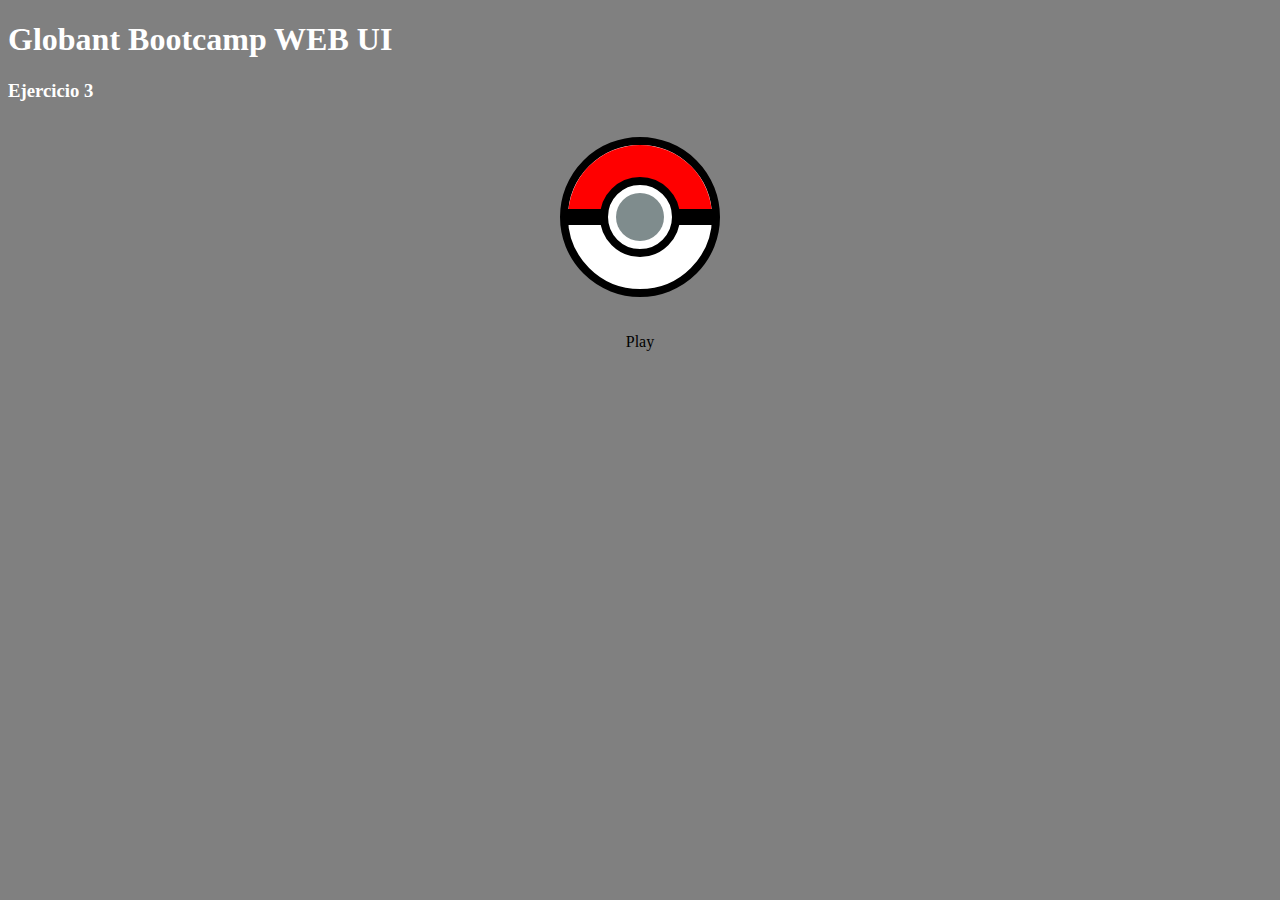
<file: Gómez Aranda, Milagros/Ejercicio 3/index.html>
<!DOCTYPE html>
<html lang="en">
<head>
    <meta charset="UTF-8">
    <title>Ejercicio 3</title>
    <link rel="stylesheet" href="./css/style.css">
    <link href="https://fonts.googleapis.com/css?family=Roboto+Slab" rel="stylesheet">
</head>

<body>
	<header>
		<h1>Globant Bootcamp WEB UI</h1>
		<h3>Ejercicio 3</h3>
	</header>
	<input type ="checkbox" id="animation" class="checkbox">
		<div class="pokeball">
			<div class="detalle"></div>
		</div>
		<label for="animation">
			<div class="btn-action">Play</div>
		</label>
</body>
</html>
</file>
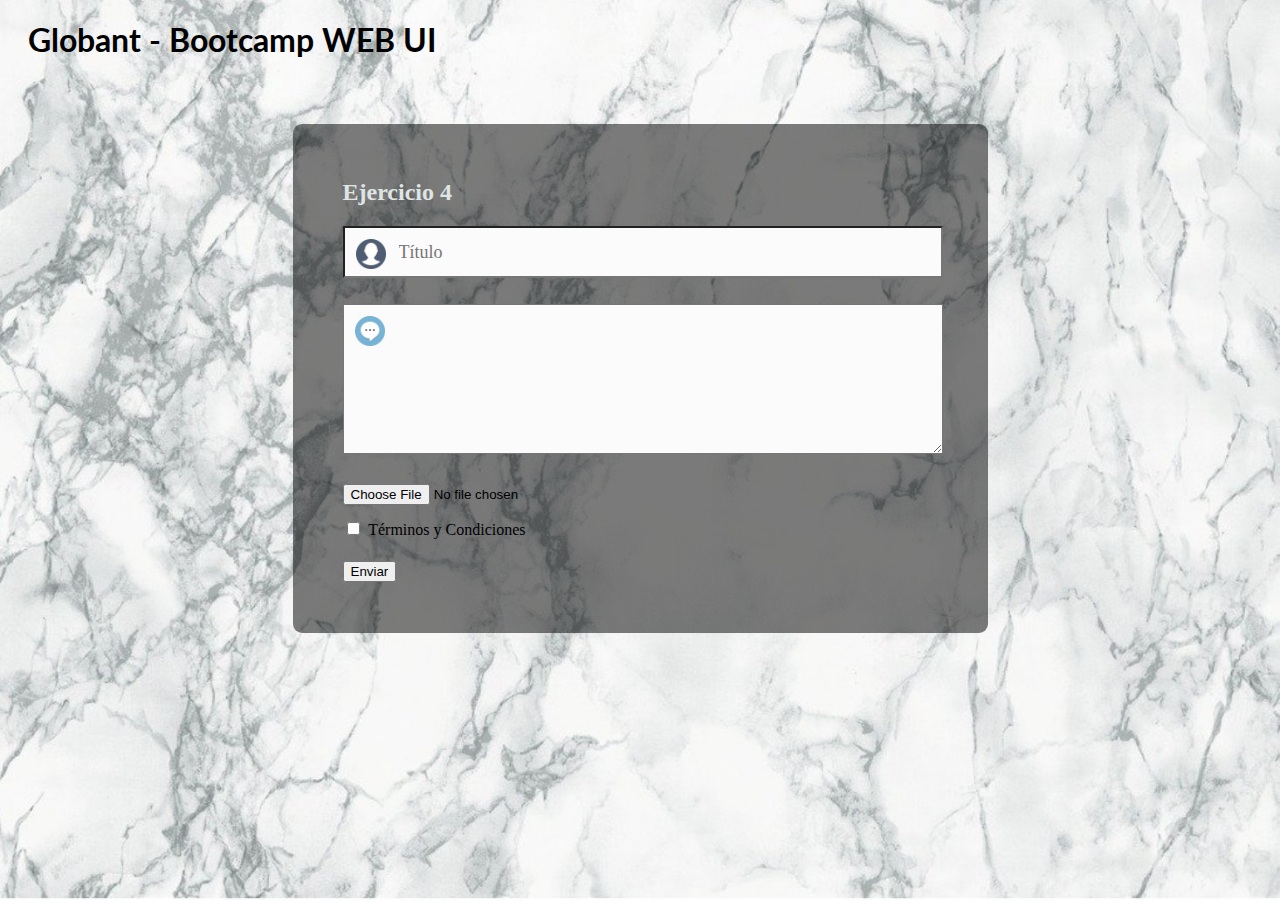
<file: Gómez Aranda, Milagros/Ejercicio 4/index.html>
<!DOCTYPE html>
<html lang="en">
<head>
	<meta charset="UTF-8">
	<link rel="stylesheet" href="./css/styles.css">
	<link href="https://fonts.googleapis.com/css?family=Lato" rel="stylesheet">
	<title> Ejercicio 4 </title>
</head>
<body>
	<h1>Globant - Bootcamp WEB UI</h1>
	<div id="contenedorForma">
		<h2>Ejercicio 4</h2>
	<form method="post" action="#" enctype="multipart/form-data" onsubmit="return validarFormulario()">
		<p class="titulo">
			<input type="text" class="input" placeholder="Título" id="titulo" name="titulo" >
		</p>
		<p class="descripcion">
			<textarea class="input" id="descripcion" placeholder="Descripción" name="descripcion">
			</textarea>
		</p>
		<p>
			<input type="file" name="archivo" id="archivo">
		</p>
		<p>
			<input type="checkbox" name="terminos" id="terminos"> Términos y Condiciones
		</p>
		<p>
			<input type="submit" name="submit" value="Enviar">
		</p>
	</form>
	</div>
	<script src="./js/javascript.js"></script>
	
</body>
</html>
</file>
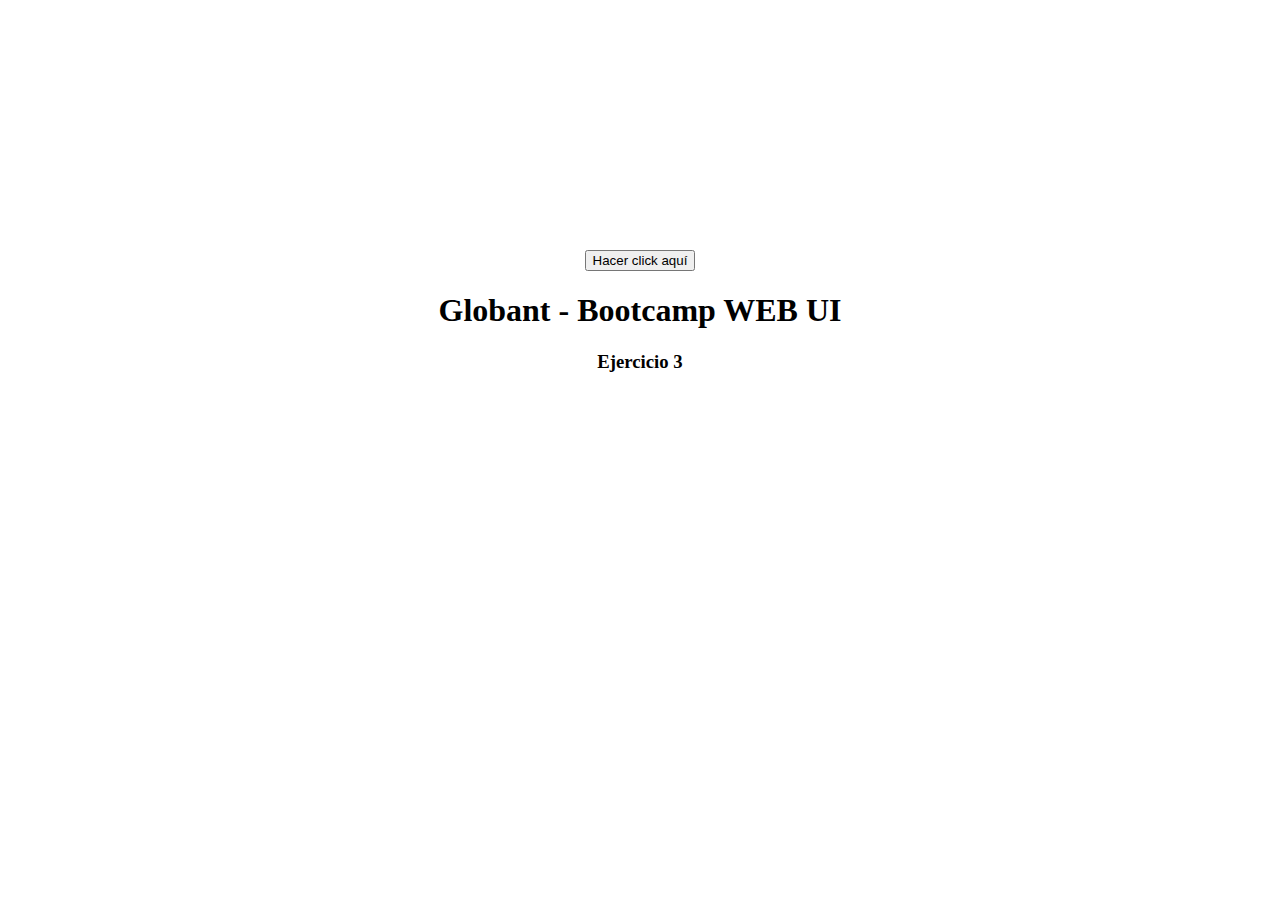
<file: Gómez Aranda, Milagros/Ejercicio 1/index_1.html>
<!DOCTYPE html>
<html lang="en">
<head>
	<meta charset="UTF-8">
	<title>Ejercicio 1</title>
	<meta name="viewport" content="width=device-width, initial-scale=1.0">
	<link rel="stylesheet" href="./css/style.css">
</head>
<body id="fondoAleatorio">
	<button onclick="cambiarColor()">Hacer click aquí</button>
	<header>
		<h1>Globant - Bootcamp WEB UI</h1>
		<h3>Ejercicio 3</h3>
	</header>
	<script src="./js/javascript.js"></script> 
</body>
</html>
</file>
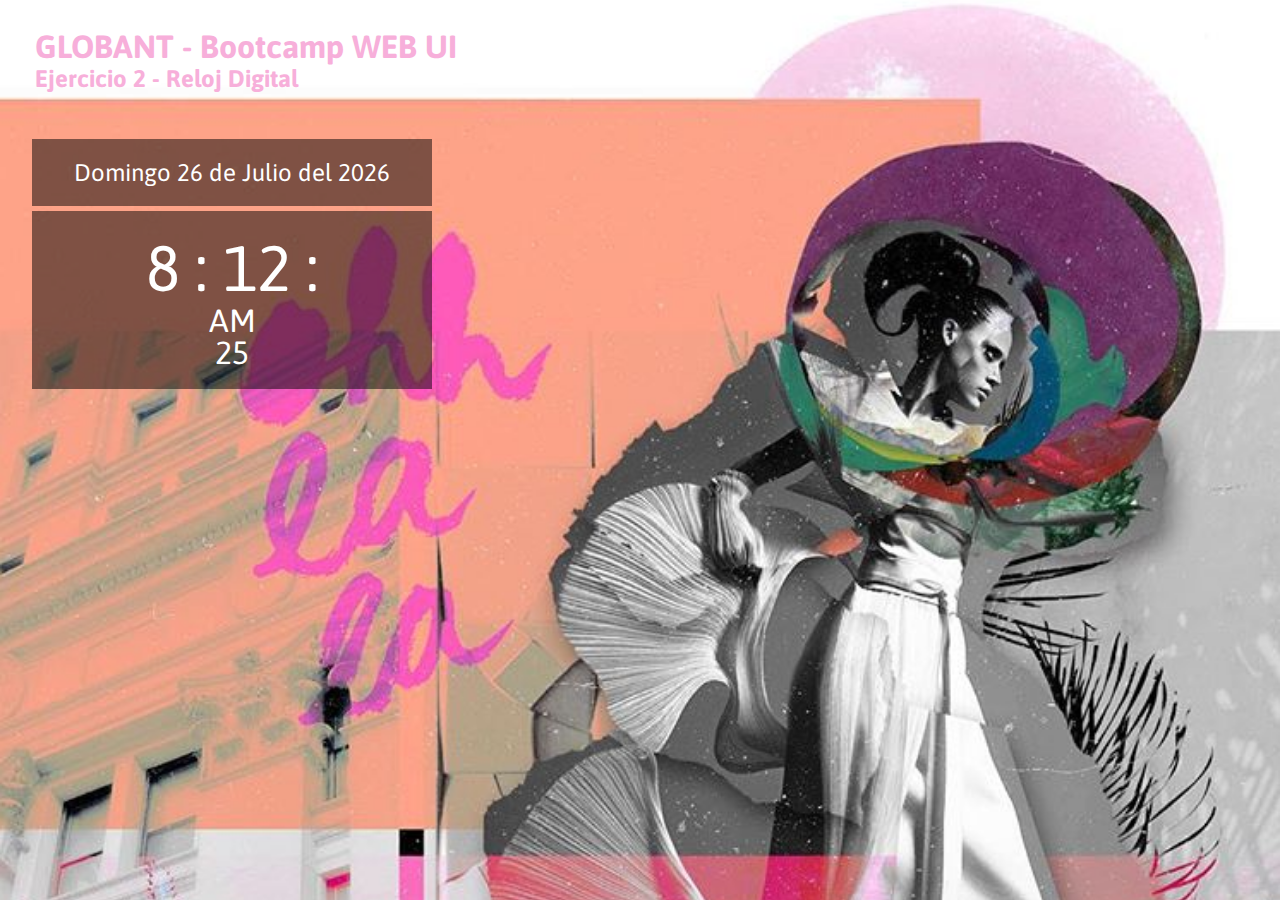
<file: Gómez Aranda, Milagros/Ejercicio 2/index_2.html>
<!DOCTYPE html>
<html lang="en">
<head>
	<meta charset="UTF-8">
	<title>Ejercicio 2</title>
	<meta name="viewport" content="width=device-width, user-scalable=no, initial-scale=1.0, maximum-scale=1.0, minimum-scale=1.0">
	<link rel="stylesheet" href="./css/style.css">
    <link href="https://fonts.googleapis.com/css?family=Asap" rel="stylesheet">	
</head>
<<body>
	
</body>>
	<header>
		<h1>GLOBANT - Bootcamp WEB UI</h1>
		<h2>Ejercicio 2 - Reloj Digital</h2>
	</header>
	<div class = "wrap">
		<div class="widget">
			<div class="fecha">
				<p id="diaSemana" class="diaSemana"></p>
				<p id="dia" class="dia"></p>
				<p>de </p>
				<p id="mes" class="mes"></p>
				<p>del </p>
				<p id="year" class="year"></p>
			</div>
			<div class="reloj">
				<p id="horas" class="horas"></p>
				<p>:</p>
				<p id="minutos" class="minutos"></p>
				<p>:</p>
				<div class="cajaSegundos">
					<p id="ampm" class="ampm"></p>
					<p id="segundos" class="segundos"></p>
				</div>
			</div>
		</div>
	</div>
<script src="./js/javascript.js"></script>
</body>
</html>
</file>
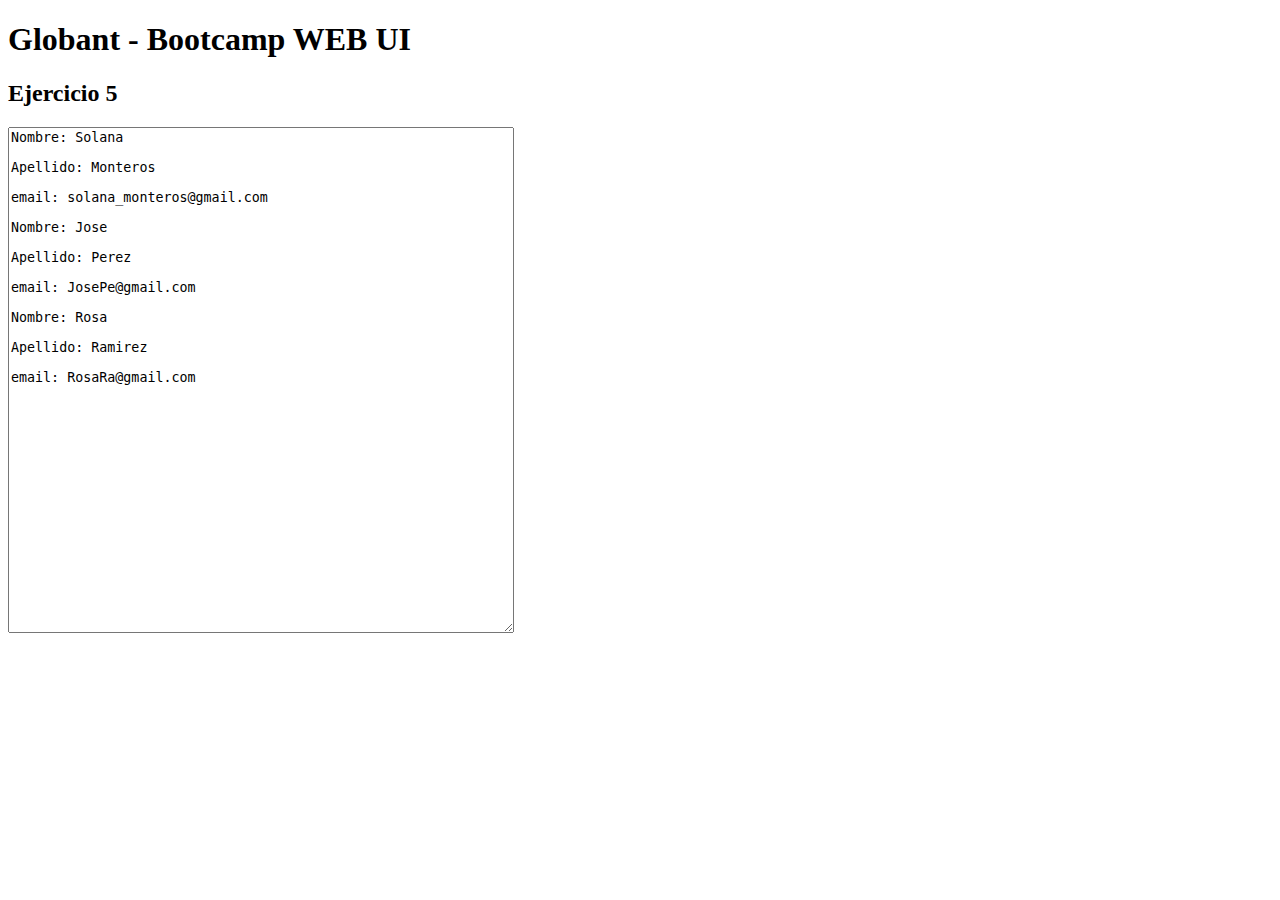
<file: Gómez Aranda, Milagros/Ejercicio 5/index_5.html>
<!DOCTYPE html>
    <html>
        <head>
            <meta charset="utf-8">
            <script src="https://ajax.googleapis.com/ajax/libs/jquery/2.1.1/jquery.min.js"></script>    
            <title>Ejercicio 5</title> 
        </head>
        <body>
            <h1>Globant - Bootcamp WEB UI</h1>
            <h2>Ejercicio 5</h2>
            <textarea id="display" style="width:500px;height:500px"></textarea>
            <script>
                var parsed = "";
                var myObject = [{
                    Nombre: "Solana",
                    Apellido: "Monteros",
                    email: "solana_monteros@gmail.com"
                }, {
                    Nombre: "Jose",
                    Apellido: "Perez",
                    email: "JosePe@gmail.com"
                }, {
                    Nombre: "Rosa",
                    Apellido: "Ramirez",
                    email: "RosaRa@gmail.com"
                }];
                for (i = 0; i< myObject.length; i++) {
                    var myobj=  myObject[i];
                    for (var property in myobj) {
                        parsed += property + ": " + myobj[property] + "\n\n";          
                    }
                }                           
                $("#display").val(parsed);            
            </script>
        </body>
    </html>
</file>
<file: Gómez Aranda, Milagros/Ejercicio 3/css/style.css>
html{
	font-family: 'Slabo 27px', serif;
	font-size: 16px;
}

body{
	background-color: gray;
}

header{
	font-family: 'Slabo 27px', serif;
	color: #fff;
	height: 20px;

}

.pokeball{
	width: 9rem;
	height: 9rem;
	background-color: white;
	border: solid .5em black;
	border-radius: 50%;
	margin: 6rem auto 2rem auto;
	animation-name: captura;
	animation-duration: 1s;
	animation-iteration-count: 6;
	animation-play-state: paused;
}

.pokeball::before{
	content: "";
	width: 9rem;
	height: 4.5rem;
	background-color: red;
	position: absolute;
	border-radius: 4.5rem 4.5rem 0 0;
}

.detalle{
	width: 9rem;
	height: 1rem;
	background-color: black;
	position: relative;
	margin-top: 4rem;
}

.detalle::before{
	content: "";
	width: 4rem;
	height: 4rem;
	background-color: white;
	position: absolute;
	border: solid .5rem black;
	border-radius: 50%;
	margin-top: -2rem;
	margin-left: 2rem;
}

.pokeball::after{
	content: "";
	width: 3rem;
	height: 3rem;
	background-color: #7F8C8D;
	position: absolute;
	border-radius: 50%;
	margin-top: -2rem;
	margin-left: 3rem;
	animation-name: parpadeo;
	animation-duration: 1s;
	animation-iteration-count: 6;
	animation-play-state: paused;
}

.btn-action{
	width: 4rem;
	text-align: center;
	padding: .2rem .5rem;
	margin: 0 auto;
	border: solid 0rem;
	transition: all .2s;
}

.btn-action:hover{
	color: white;
	border: solid white;
	border-width: 0 .5rem;
	border-radius: 2rem;
}

.checkbox:checked ~ .pokeball {
	animation-play-state: running;
}


.checkbox:checked ~ .pokeball::after{
	animation-play-state: running;
}

.checkbox{
	display: none;
}

@keyframes captura {
	0%{
		transform: translate(0rem) rotate(0deg);
	}
	30%{
		transform: translate(1rem) rotate(50deg);
	}
	60%{
		transform: translate(-1rem) rotate(-50deg);
	}
	100%{
		transform: translate(0rem) rotate(0deg);
	}
}
@keyframes parpadeo {
		0%{
			background-color: #7F8C8D;
		}
		50%{
			background-color: red;
		}
		100%{
			background-color: #7F8C8D;
		}
}
</file>
<file: Gómez Aranda, Milagros/Ejercicio 4/css/styles.css>
@font-face{
	font-family: 'Lato', sans-serif;
}

html{
	background-image:url(fondo.png);
	background-position:center;
	background-repeat:no-repeat;
	background-size: 100% 100%;
	background-attachment:fixed;
}

h1{
	font-family:  'Lato', sans-serif;
	margin: 20px;
	color: #000;
}

h2{
	color: #dee5e4	;
}

#contenedorForma{
	width:600px;
	background-color:rgba(0,0,0,0.51);
	padding: 35px 45px 35px 50px;
	margin:auto;
	margin-top:65px;
	border-radius:9px;
	
}

.input{
	 color:#3c3c3c;
	 font-family:principal;
	 font-size:18px;
	 line-height:22px;
	 background-color:#fbfbfb;
	 padding: 13px 13px 13px 54px;
	 margin-bottom:10px;
	 width:100%;
	 box-sizing:border-box;
}
 
 .input:focus{
	 background-color:#fff;
	 border: 3px solid #3498db;
	 color:color:#1b8f31;
	 padding: 13px 13px 13px 54px;
	 
}
#titulo{
	 background-image:url(persona.png);
	 background-size: 30px 30px;
	 background-position: 11px 11px;
	 background-repeat: no-repeat;
	 
 }
 #descripcion{
	 background-image:url(mensaje.png);
	 background-size: 30px 30px;
	 background-position: 11px 11px;
	 background-repeat: no-repeat;
	 
 }
 
 textarea{
	 width:100%;
	 height:150px;
	 line-height:150%;
	 resize:vertical;
}
#terminos{
	font-family: principal;
	text-align: center;
	color: #fff;
	margin-right: 5px;
	margin-bottom: 10px;
	margin-top: 0px;

}
</file>
<file: Gómez Aranda, Milagros/Ejercicio 1/css/style.css>
body{
	text-align: center;
	margin-top: 250px;
}
</file>
<file: Gómez Aranda, Milagros/Ejercicio 2/css/style.css>
* {
	margin: 0;
	padding: 0;
	-webkit-box-sizing: border-box;
	-moz-box-sizing: border-box;
	box-sizing: border-box;
}

header{
	color: #f7afda;
	font-family: Asap,Arial;
	padding: 15px;
	margin-left: 20px;
	margin-top: -5px;
}

body{
	background: url(foto.png) #fff;
	background-size: cover; 
	color: #fff; 
	font-size: 16px;
}

.wrap{
	width: 90%;
	max-width: 1000px;
}

.widget{
	width: 40%; 
	margin: 2em;
	
}

.widget p{ 
	display: inline-block;
	line-height: 1em;
}

.fecha{
	font-family: 'Asap', sans-serif;
	text-align: center;
	font-size: 1.5em;
	margin-bottom: 5px;
	background: rgba(0,0,0,0.5);
	padding: 20px;
	width: 100%

} 

.reloj{
	
	font-family: 'Asap', sans-serif;
	width: 100%;
	padding: 20px;
	font-size: 4em;
	text-align: center;
	background: rgba(0,0,0,0.5); 
}

.reloj .caja-segundos{
	display: inline-block;
}

.reloj .segundos,
.reloj .ampm{
	font-size: 2rem;
	display: block;
}
}
</file>
